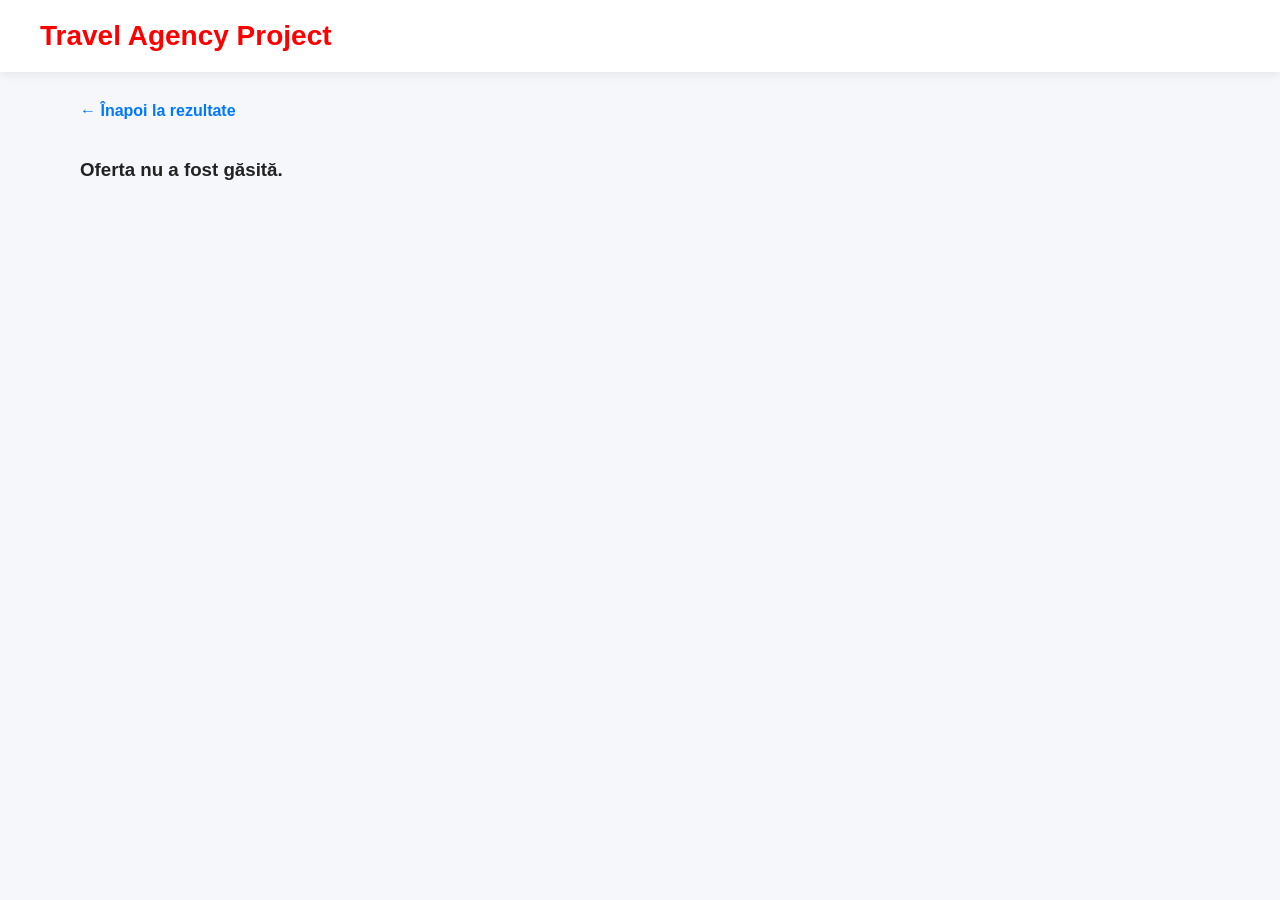
<file: frontend/oferta.html>
<!DOCTYPE html>
<html lang="ro">
<head>
    <meta charset="UTF-8" />
    <meta name="viewport" content="width=device-width, initial-scale=1.0" />
    <title>Detalii ofertă - Travel Agency Project</title>
    <link rel="stylesheet" href="style.css">
</head>
<body>
    <header>
        <a href="index.html" class="logo">Travel Agency Project</a>
    </header>

    <main class="offer-main">
        <a href="rezultate.html" class="back-link" onclick="if (document.referrer) { history.back(); return false; }">← Înapoi la rezultate</a>

        <div id="offer-container">
            <p>Se încarcă oferta...</p>
        </div>
    </main>

    <script src="js/common.js"></script>
    <script>
        const params = new URLSearchParams(window.location.search);
        const offerId = parseInt(params.get("id"));
        let offer = null;

        async function loadOffer() {
            const container = document.getElementById("offer-container");
            if (!offerId) {
                container.innerHTML = "<h3>Oferta nu a fost găsită.</h3>";
                return;
            }
            try {
                offer = await apiRequest(`/api/offers/${offerId}`);
                renderOffer();
            } catch (error) {
                container.innerHTML = `<h3>${escapeHtml(error.status === 404 ? "Oferta nu a fost găsită." :
                    "Nu am putut încărca oferta. Vă rugăm să încercați mai târziu.")}</h3>`;
            }
        }

        function renderOffer() {
            document.title = `${offer.hotel_name} - Travel Agency Project`;
            const nights = nightsBetween(offer.departure_date, offer.return_date);
            const maxPersons = Math.min(offer.available_seats, 10);
            const wanted = Math.min(Math.max(parseInt(params.get("persons")) || 1, 1), Math.max(maxPersons, 1));

            const personOptions = Array.from({ length: maxPersons }, (_, i) => i + 1)
                .map(n => `<option value="${n}" ${n === wanted ? "selected" : ""}>${n} ${n === 1 ? "persoană" : "persoane"}</option>`)
                .join("");

            document.getElementById("offer-container").innerHTML = `
                <div class="offer-page">
                    <section class="offer-overview">
                        ${imgTag(offer)}
                        <div class="offer-overview-body">
                            <h1>${escapeHtml(offer.hotel_name)} <span class="stars">${stars(offer.stars)}</span></h1>
                            <p class="location">${escapeHtml(offer.location)}</p>
                            <p>${escapeHtml(offer.description || "")}</p>
                            <ul class="amenities">
                                <li>✈️ Zbor dus-întors din ${escapeHtml(offer.departure_city)}</li>
                                <li>📅 ${formatDate(offer.departure_date)} – ${formatDate(offer.return_date)} (${nights} nopți)</li>
                                <li>🍽️ ${escapeHtml(offer.board_type)}</li>
                                <li id="seats-line" class="${offer.available_seats <= 3 ? "seats-low" : ""}">
                                    💺 ${offer.available_seats} locuri disponibile</li>
                            </ul>
                        </div>
                    </section>

                    <aside class="booking-box">
                        <h2>Rezervă acum</h2>
                        <p class="price-details">${formatPrice(offer.price)} / persoană</p>
                        ${offer.available_seats === 0 ? `<p class="form-error">Ne pare rău, oferta este sold out.</p>` : `
                        <form id="booking-form" novalidate>
                            <label>Nume complet
                                <input type="text" name="full_name" required minlength="3" maxlength="100" autocomplete="name">
                            </label>
                            <label>Email
                                <input type="email" name="email" required autocomplete="email">
                            </label>
                            <label>Telefon
                                <input type="tel" name="phone" required pattern="\\+?[\\d \\-]{8,20}"
                                       placeholder="+40 7xx xxx xxx" autocomplete="tel">
                            </label>
                            <label>Persoane
                                <select name="persons">${personOptions}</select>
                            </label>
                            <div class="booking-total">
                                <span>Total</span>
                                <strong id="booking-total"></strong>
                            </div>
                            <p class="form-error" id="form-error" hidden></p>
                            <button type="submit" class="search-button" id="booking-submit">Trimite rezervarea</button>
                        </form>`}
                    </aside>
                </div>
            `;

            const form = document.getElementById("booking-form");
            if (form) {
                form.persons.addEventListener("change", updateTotal);
                form.addEventListener("submit", submitBooking);
                updateTotal();
            }
        }

        function updateTotal() {
            const persons = parseInt(document.getElementById("booking-form").persons.value);
            document.getElementById("booking-total").textContent = formatPrice(offer.price * persons);
        }

        async function submitBooking(event) {
            event.preventDefault();
            const form = event.target;
            const errorBox = document.getElementById("form-error");
            errorBox.hidden = true;

            if (!form.checkValidity()) {
                form.reportValidity();
                return;
            }

            const button = document.getElementById("booking-submit");
            button.disabled = true;
            button.textContent = "Se trimite...";

            try {
                const booking = await apiRequest("/api/bookings", {
                    method: "POST",
                    body: JSON.stringify({
                        offer_id: offer.id,
                        full_name: form.full_name.value,
                        email: form.email.value,
                        phone: form.phone.value,
                        persons: parseInt(form.persons.value),
                    }),
                });
                document.querySelector(".booking-box").innerHTML = `
                    <div class="booking-success">
                        <h2>✅ Rezervare înregistrată!</h2>
                        <p>Numărul rezervării: <strong>#${booking.id}</strong></p>
                        <p>${escapeHtml(booking.full_name)}, ${booking.persons}
                           ${booking.persons === 1 ? "persoană" : "persoane"} — total <strong>${formatPrice(booking.total_price)}</strong>.</p>
                        <p>Te vom contacta la <strong>${escapeHtml(booking.email)}</strong> pentru confirmare și plată.</p>
                        <a href="index.html" class="book-btn">Înapoi la pagina principală</a>
                    </div>`;
                const seatsLeft = offer.available_seats - booking.persons;
                document.getElementById("seats-line").textContent = `💺 ${seatsLeft} locuri disponibile`;
            } catch (error) {
                errorBox.textContent = error.message;
                errorBox.hidden = false;
                button.disabled = false;
                button.textContent = "Trimite rezervarea";
                if (error.status === 409) {
                    // Între timp s-au ocupat locuri -> reîncărcăm oferta cu numărul actualizat
                    setTimeout(loadOffer, 2500);
                }
            }
        }

        loadOffer();
    </script>
</body>
</html>
</file>
<file: frontend/style.css>
/* ===================== RESET GENERAL ===================== */
        * {
            box-sizing: border-box;
            font-family: Arial, Helvetica, sans-serif;
        }

        body {
            margin: 0;
            background: #f5f7fa;
            color: #222;
        }
/* ===================== HEADER + LOGO ===================== */
        header {
            background: white;
            padding: 20px 40px;
            box-shadow: 0 2px 10px rgba(0,0,0,0.08);
        }

        .logo {
            font-size: 28px;
            font-weight: bold;
            color: #ff0000; /* culoarea logo-ului */
            text-decoration: none;
        }
/* ===================== HERO SECTION ===================== */
.hero-section {
    position: relative;
    background-image: url('https://images.unsplash.com/photo-1436491865332-7a61a109cc05?ixlib=rb-4.0.3&auto=format&fit=crop&w=1920&q=80'); /* O imagine generică cu specific de călătorii */
    background-size: cover;
    background-position: center;
    min-height: 500px;
    display: flex;
    align-items: center;
    justify-content: center;
    padding: 20px;
}

/* Un strat semi-transparent negru pentru a face textul lizibil */
.hero-overlay {
    position: absolute;
    top: 0;
    left: 0;
    width: 100%;
    height: 100%;
    background: rgba(0, 0, 0, 0.4);
    z-index: 1;
}

.hero-content {
    position: relative;
    z-index: 2;
    text-align: center;
    width: 100%;
    max-width: 1000px;
}

.hero-content h1 {
    color: white;
    font-size: 42px;
    margin-bottom: 15px;
    text-shadow: 2px 2px 4px rgba(0,0,0,0.5);
}

.hero-content p {
    color: white;
    font-size: 18px;
    margin-bottom: 40px;
    text-shadow: 1px 1px 3px rgba(0,0,0,0.5);
}

/* ===================== SEARCH BAR ===================== */
        .search-container {
            margin-top: 20px;
            background: white;
            padding: 20px;
            border-radius: 10px;
            display: grid;
            grid-template-columns: repeat(auto-fit, minmax(160px, 1fr));
            gap: 15px;
            box-shadow: 0 4px 20px rgba(0,0,0,0.08);
        }

        .search-container input,
        .search-container select {
            padding: 12px;
            border-radius: 6px;
            border: 1px solid #ccc;
            font-size: 14px;
        }

        .search-container input:focus,
        .search-container select:focus {
            outline: none;
            border-color: #0077ff;
        }

        .search-button {
            grid-column: span 2;
            padding: 14px;
            background: #0077ff;
            color: white;
            font-size: 16px;
            border: none;
            border-radius: 8px;
            cursor: pointer;
        }

        .search-button:hover {
            background: #005ed1;
        }
/* Bara de căutare din hero, peste imagine (selector mai specific, ca să nu fie suprascris) */
.hero-content .search-container {
    background: rgba(255, 255, 255, 0.95);
    margin-top: 0;
}

.search-hint {
    font-size: 14px !important;
    margin: 12px 0 0 !important;
    opacity: 0.9;
}

/* ===================== FOOTER ===================== */
 /* ===================== CONTACT FOOTER ===================== */
.footer-contact {
    margin-bottom: 40px;
}

.footer-contact h3 {
    margin-bottom: 15px;
    font-size: 18px;
}

.footer-contact p {
    margin-bottom: 15px;
    line-height: 1.6;
}

.footer-contact a {
    color: #000;
    text-decoration: none;
    font-weight: 500;
}

.footer-contact a:hover {
    text-decoration: underline;
}

.site-footer {
            background: #ffffff;
            padding: 40px 20px 60px;
            text-align: center;
            font-size: 14px;
        }

.footer-top-buttons {
            display: flex;
            justify-content: center;
            gap: 30px;
            flex-wrap: wrap;
            margin-bottom: 30px;
        }

        .footer-button {
            border: 2px solid #5a6ea5;
            border-radius: 20px;
            padding: 10px 20px;
            text-decoration: none;
            color: #1c2b5a;
            font-weight: bold;
            font-size: 13px;
            display: inline-flex;
            flex-direction: column;
            align-items: center;
        }

        .footer-button span {
            font-size: 11px;
            margin-top: 4px;
        }

        .footer-note {
            max-width: 900px;
            margin: 0 auto 25px;
            font-weight: 500;
        }

        .footer-copy {
            margin-bottom: 15px;
        }

        .footer-company {
            max-width: 900px;
            margin: 0 auto 20px;
            line-height: 1.6;
        }

        .footer-links a,
        .footer-documents a {
            color: #000;
            font-weight: bold;
            text-decoration: underline;
        }

        .footer-documents {
            display: flex;
            flex-direction: column;
            gap: 8px;
        }
/* ===================== OFERTE POPULARE ===================== */
/* ===================== GRID OFERTE POPULARE ===================== */
.offers-grid {
    display: grid;
    /* Magia CSS Grid: Creează coloane de minim 300px. Pe laptop vor intra 3 pe rând, pe tabletă 2, pe telefon 1 */
    grid-template-columns: repeat(auto-fit, minmax(300px, 1fr));
    gap: 30px; /* Spațiul dintre carduri */
    margin-top: 30px;
}

/* ===================== STILIZARE CARD OFERTĂ ===================== */
.offer-card {
    display: flex;
    flex-direction: column;
    background: #ffffff;
    border-radius: 12px;
    overflow: hidden;
    box-shadow: 0 4px 15px rgba(0, 0, 0, 0.08); /* O umbră fină pentru adâncime */
    transition: transform 0.3s ease, box-shadow 0.3s ease;
}

/* Efect elegant când treci cu mouse-ul peste ofertă */
.offer-card:hover {
    transform: translateY(-5px);
    box-shadow: 0 8px 25px rgba(0, 0, 0, 0.15);
}

/* Setăm o înălțime fixă pentru imagini, ca să arate aliniate */
.offer-card img {
    width: 100%;
    height: 220px;
    object-fit: cover; /* Taie imaginea proporțional fără să o turtească */
}

/* Conținutul text din interiorul cardului */
.offer-details {
    padding: 20px;
    display: flex;
    flex-direction: column;
    flex-grow: 1; /* Forțează secțiunea de text să ocupe tot spațiul rămas, egalând înălțimea cardurilor */
}

.offer-details h3 {
    margin-top: 0;
    margin-bottom: 10px;
    font-size: 1.2rem;
    color: #333;
}

.offer-details p {
    margin-top: 0;
    color: #666;
    font-size: 0.9rem;
    margin-bottom: 15px;
}

.offer-details .price {
    font-size: 1.1rem;
    font-weight: bold;
    color: #e67e22; /* O culoare caldă pentru preț */
    margin-bottom: 15px;
}

/* Butoanele "Vezi oferta" / "Alege oferta" (sunt link-uri <a>) */
.book-btn {
    display: inline-block;
    text-align: center;
    text-decoration: none;
    padding: 10px 15px;
    background-color: #007BFF;
    color: white;
    border: none;
    border-radius: 6px;
    cursor: pointer;
    font-weight: bold;
    transition: background-color 0.2s;
}

.offer-details .book-btn {
    margin-top: auto; /* Aliniem butonul mereu în partea de jos a cardului */
}

.book-btn:hover {
    background-color: #0056b3;
}

/* ===================== PAGINA REZULTATE ===================== */
.compact-search {
    margin-top: 15px;
    padding: 10px;
    box-shadow: none;
    border: 1px solid #eee;
}

.results-layout {
    display: flex;
    gap: 30px;
    max-width: 1400px;
    margin: 0 auto;
}

/* --- FILTRE LATERAL --- */
.filters-sidebar {
    width: 280px;
    background: white;
    padding: 20px;
    border-radius: 10px;
    box-shadow: 0 2px 10px rgba(0,0,0,0.05);
    height: fit-content;
}

.filters-sidebar h3 {
    margin-top: 0;
    border-bottom: 2px solid #f5f7fa;
    padding-bottom: 10px;
}

.filter-group {
    margin-top: 20px;
}

.filter-group h4 {
    margin-bottom: 10px;
    font-size: 15px;
}

.filter-group label {
    display: block;
    margin-bottom: 8px;
    cursor: pointer;
    font-size: 14px;
}

/* --- LISTA REZULTATE --- */
.results-list {
    flex: 1;
    display: flex;
    flex-direction: column;
    gap: 20px;
}

.result-card {
    display: flex;
    background: white;
    border-radius: 10px;
    overflow: hidden;
    box-shadow: 0 2px 10px rgba(0,0,0,0.05);
    transition: box-shadow 0.2s;
}

.result-card:hover {
    box-shadow: 0 5px 15px rgba(0,0,0,0.1);
}

.result-card img {
    width: 250px;
    object-fit: cover;
}

.result-info {
    padding: 20px;
    flex: 1;
}

.result-info h2 {
    margin: 0 0 5px;
    font-size: 20px;
    color: #1c2b5a;
}

.location {
    color: #666;
    font-size: 14px;
    margin-bottom: 15px;
}

.amenities {
    list-style: none;
    padding: 0;
    margin: 0;
    font-size: 14px;
    line-height: 1.8;
}

.result-price-action {
    padding: 20px;
    background: #fafbfc;
    border-left: 1px solid #eee;
    width: 200px;
    display: flex;
    flex-direction: column;
    justify-content: center;
    align-items: center;
    text-align: center;
}

.total-price {
    font-size: 24px;
    font-weight: bold;
    color: #ff0000;
}

.price-details {
    font-size: 12px;
    color: #888;
    margin-bottom: 15px;
}
/* ===================== ELEMENTE COMUNE NOI ===================== */
.stars {
    color: #f39c12;
    font-size: 16px;
    white-space: nowrap;
}

.muted {
    color: #999;
    font-size: 14px;
    margin: 0;
}

.seats-low {
    color: #d35400;
    font-weight: bold;
}

.home-main {
    min-height: 60vh;
    padding: 40px;
    max-width: 1400px;
    margin: 0 auto;
}

.results-main {
    padding: 40px;
    background: #f5f7fa;
    min-height: 70vh;
}

.result-card img {
    min-height: 200px;
}

.result-price-action .book-btn {
    width: 100%;
}

/* --- Toolbar rezultate (număr + sortare) --- */
.results-column {
    flex: 1;
    min-width: 0;
}

.results-toolbar {
    display: flex;
    justify-content: space-between;
    align-items: center;
    gap: 15px;
    flex-wrap: wrap;
    margin-bottom: 20px;
    font-size: 14px;
    color: #555;
}

.results-toolbar select {
    padding: 8px;
    border-radius: 6px;
    border: 1px solid #ccc;
    margin-left: 6px;
}

.reset-btn {
    margin-top: 20px;
    width: 100%;
    padding: 10px;
    background: none;
    border: 1px solid #0077ff;
    color: #0077ff;
    border-radius: 6px;
    cursor: pointer;
    font-weight: bold;
}

.reset-btn:hover {
    background: #eef5ff;
}

/* ===================== PAGINA OFERTĂ + REZERVARE ===================== */
.offer-main {
    max-width: 1200px;
    margin: 0 auto;
    padding: 30px 40px 60px;
}

.back-link {
    display: inline-block;
    margin-bottom: 20px;
    color: #0077ff;
    text-decoration: none;
    font-weight: bold;
}

.offer-page {
    display: flex;
    gap: 30px;
    align-items: flex-start;
}

.offer-overview {
    flex: 1;
    min-width: 0;
    background: white;
    border-radius: 12px;
    overflow: hidden;
    box-shadow: 0 2px 10px rgba(0,0,0,0.05);
}

.offer-overview img {
    width: 100%;
    height: 380px;
    object-fit: cover;
    display: block;
}

.offer-overview-body {
    padding: 25px;
}

.offer-overview-body h1 {
    margin: 0 0 5px;
    color: #1c2b5a;
    font-size: 28px;
}

.booking-box {
    width: 360px;
    background: white;
    border-radius: 12px;
    padding: 25px;
    box-shadow: 0 2px 10px rgba(0,0,0,0.05);
    position: sticky;
    top: 20px;
}

.booking-box h2 {
    margin: 0 0 5px;
}

#booking-form label {
    display: block;
    font-size: 14px;
    font-weight: bold;
    margin-bottom: 14px;
    color: #333;
}

#booking-form input,
#booking-form select {
    display: block;
    width: 100%;
    margin-top: 6px;
    padding: 11px;
    border: 1px solid #ccc;
    border-radius: 6px;
    font-size: 14px;
    font-weight: normal;
}

#booking-form input:focus,
#booking-form select:focus {
    outline: none;
    border-color: #0077ff;
}

#booking-form .search-button {
    width: 100%;
}

#booking-form .search-button:disabled {
    background: #8bb8ef;
    cursor: wait;
}

.booking-total {
    display: flex;
    justify-content: space-between;
    align-items: baseline;
    border-top: 1px solid #eee;
    padding: 15px 0;
    font-size: 16px;
}

.booking-total strong {
    font-size: 24px;
    color: #ff0000;
}

.form-error {
    background: #fdecea;
    color: #b3261e;
    padding: 10px 12px;
    border-radius: 6px;
    font-size: 14px;
}

.booking-success h2 {
    color: #1e8e3e;
    margin-bottom: 15px;
}

.booking-success p {
    line-height: 1.5;
}

/* ===================== RESPONSIVE ===================== */
@media (max-width: 900px) {
    header {
        padding: 15px 20px;
    }

    .home-main,
    .results-main,
    .offer-main {
        padding: 20px 16px 40px;
    }

    .hero-content h1 {
        font-size: 30px;
    }

    .results-layout,
    .offer-page {
        flex-direction: column;
    }

    .filters-sidebar,
    .booking-box {
        width: 100%;
        position: static;
    }

    .result-card {
        flex-direction: column;
    }

    .result-card img {
        width: 100%;
        height: 200px;
    }

    .result-price-action {
        width: 100%;
        border-left: none;
        border-top: 1px solid #eee;
    }

    .offer-overview img {
        height: 240px;
    }
}

@media (max-width: 500px) {
    .search-button {
        grid-column: auto;
    }

    .offers-grid {
        grid-template-columns: 1fr;
    }
}
</file>
